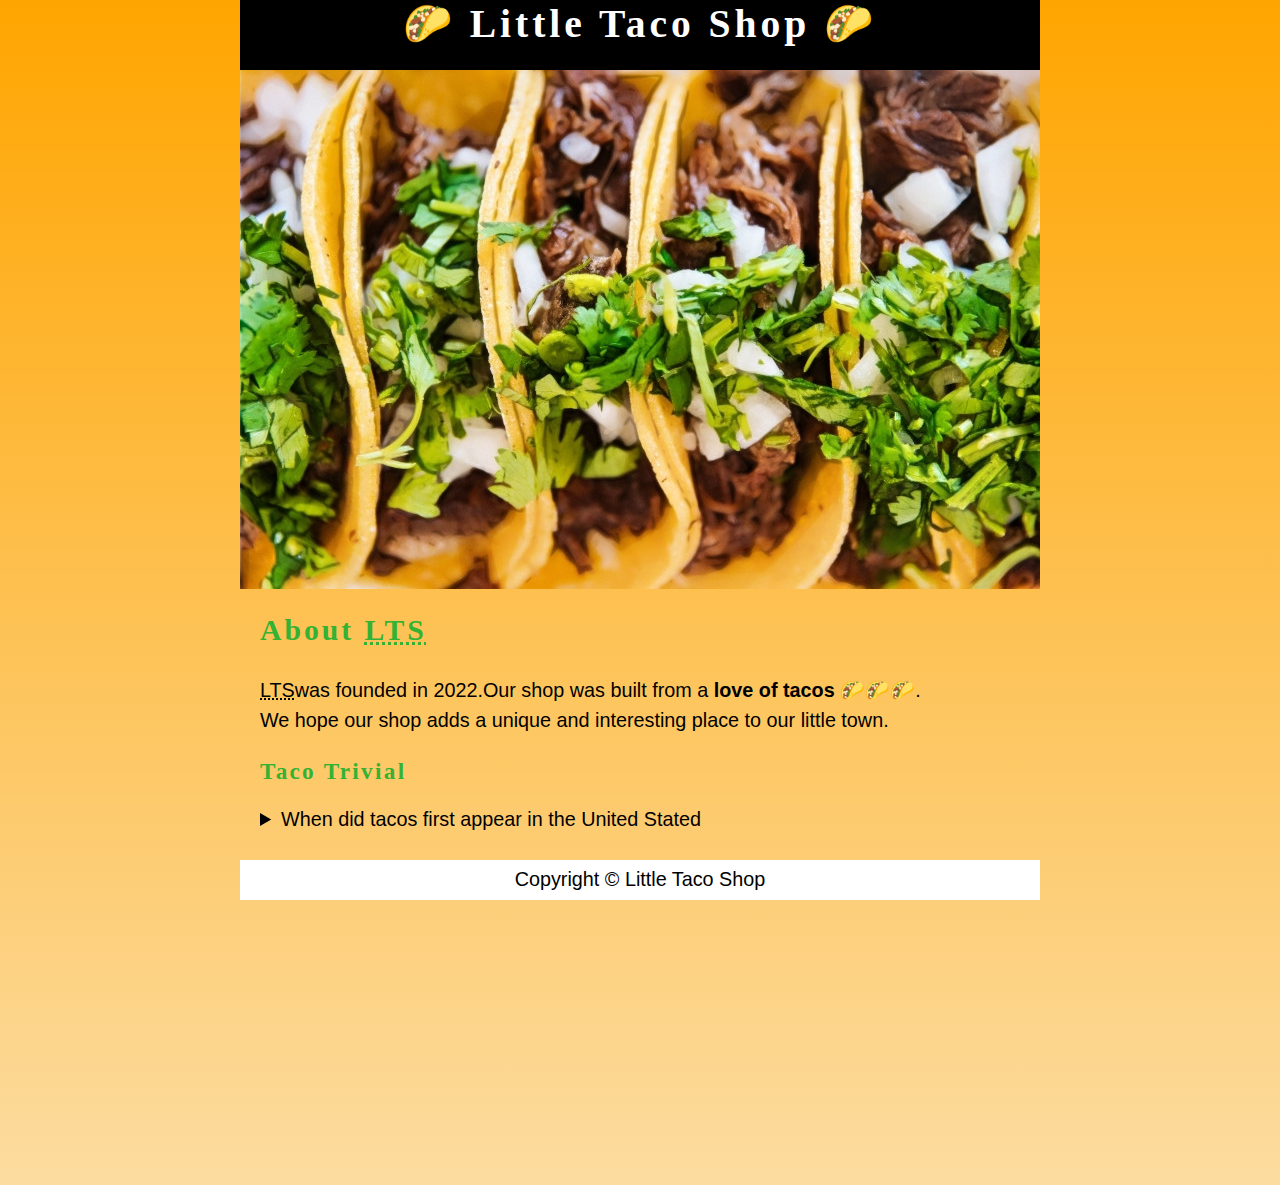
<file: about.html>
<!DOCTYPE html>
<html lang="en">

<head>
        <meta charset="UTF-8">
        <meta name="viewport" content="width=device-width, initial-scale=1.0">
        <meta name="author" content="Rahel">
        <meta name="description" content="About The Little Taco Shop">
        <title>About LTS</title>
        <link rel="icon" href="favicon.ico" type="image/x-icon">
        <link rel="stylesheet" href="css/style.css">
        <script src="js/main.js" defer=""></script>
</head>
<body>
        <header class="header">
            <h1 class="header__h1">Little Taco Shop</h1>
            <nav class="header__nav">
                <ul class="header__ul">
                    <li>
                        <a href="/">Home</a>
                    </li>
                    <li>
                        <a href="/#menu">Menu</a>
                    </li>
                   
                    <li>
                        <a href="hours.html">Hours</a>
                    </li>
                    <li>
                        <a href="contact.html">Contact</a>
                    </li>
                </ul>
            </nav>
        </header>
    
        <section class="hero">
            <figure>
                <img src="image t/generic-tacos.jpg" alt="Tacos Delicious"            
                title="Tacos Delicious!" width="1000" height="670">
                <figcaption class="offscreen">
                    Try these Delicious Tacos 😋😋
                </figcaption>   
            </figure>
        </section>
        
        <main class="main">
        <article id="about" class="main__article about">
            <h2>About <abbr title="The Little Taco 
            Shop">LTS</abbr></h2>
            <p>
                <abbr title="The Little Taco Shop">LTS</abbr>was founded in <time
                datetime="2022">2022</time>.Our shop was
                built from a <strong>love of tacos</strong>
                🌮🌮🌮.
                <br>
                We hope our shop adds a unique and interesting
                place to our little town.
            </p>
            <aside class="about__trivia">
                <h3>Taco Trivial</h3>
                <details>
                    <summary> When did tacos first appear in the United Stated</summary>
                    <p class="about__trivia-answer">
                        Jeferry M. Pilcher, taco historian
                        and professor of history at the 
                        University of Minnesota,says
                        the earliest mention of tacos in
                        the United States are in a 
                        newspaper from <time></time> 
                            datetime="1905"</time>. (source: <cite><a 
                            href="https://www.smithsonianmag.com/arts-culture/
                            where-did-the-taco-come-from-81228162/"
                            target="-blank">smithsonian Magazine</a></cite>)
                   </p>
                </details>
            </aside>
          </article>  
        </main>
        <footer class="footer">
            <p>
                <span class="nowrap">Copyright &copy; <time id="year"></span>  
                <span class="nowrap">Little Taco Shop</span>
    
                </p>
        </footer>
    
</body>
</html>
</file>
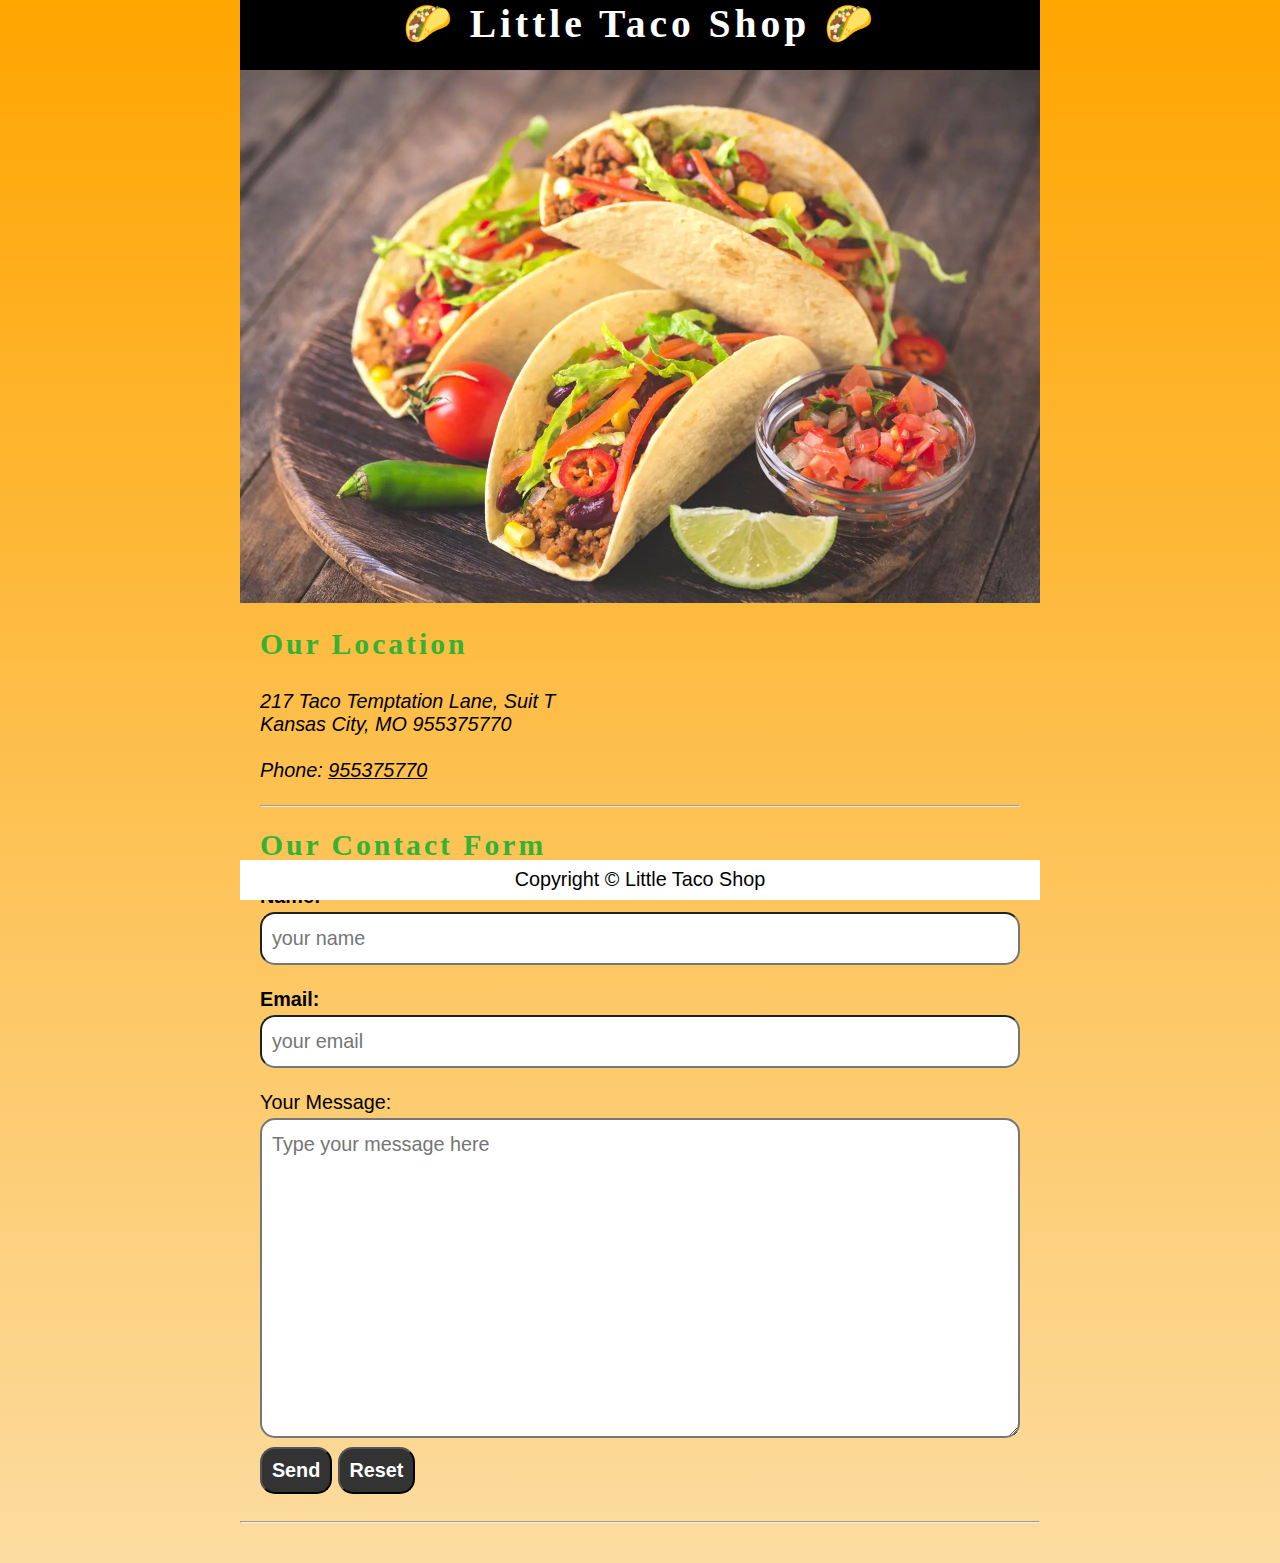
<file: contact.html>
<!DOCTYPE html>
<html lang="en">

<head>
        <meta charset="UTF-8">
        <meta name="viewport" content="width=device-width, initial-scale=1.0">
        <meta name="author" content="Rahel">
        <meta name="description" content="The official website for The Little Taco Shop">
        <title>Contact Us - LTS</title>
        <link rel="icon" href="favicon.ico" type="image/x-icon">
        <link rel="stylesheet" href="css/style.css">
        <script src="js/main.js" defer></script>
</head>

<body>
    <header class="header">
        <h1 class="header__h1">Little Taco Shop</h1>
        <nav class="header__nav">
            <ul class="header__ul">
                <li>
                    <a href="/">Home</a>
                </li>
                    <a href="/#menu">Menu</a>
                </li>
               
                <li>
                    <a href="/Shop hours.html">Hours</a>
                </li>
                <li>
                    <a href="/about.html">About</a>
                <li>
            </ul>
        </nav>
    </header>
    
    <section class="hero">
        <figure>
            <img src="image t/tac.webp" alt="Little Taco Shop Tacos" title="Tacos ready to eat!" width="1000" height="670">
             <figcaption class="offscreen">
                Little Taco Shop Tacos
             </figcaption>
        </figure>
    </section>

    <main class="main">
       <article class="main__article">
          <h2>Our Location</h2>
          <address>
            217 Taco Temptation Lane, Suit T<br>
            Kansas City, MO 955375770
            <br><br>
            Phone: <a href="+tel:955375770">955375770</a>
          </address>
        </article>
        <hr>
        <article class="main__article contact">
           <h2 class="contact__h2">Our Contact Form</h2>

        <form action="https:httpbin.org/get"
        method="get" class="contact__form">
        <fieldset class="contact__fieldset">
            <legend class="offscreen">Send Us A Message</legend>
            <p class="contact__p">
                <label class="contact__label" for="name">Name:</label>
                <input class="contact__input" type="text" name="name"
                id="name" placeholder="your name"
                required>
            </p>
            <p class="contact__p">
                <label class="contact__label" for="email">Email:</label>
                <input class="contact__input" type="email" name="email"
                id="email" placeholder="your email"
                required>
           
            </p>
            <p>
                <label for="message">Your Message:</label>
                <br>
                <textarea class="contact__textarea" name="message" id="message"
                cols="30" rows="10"
                placeholder="Type your message here"></textarea>
            </p>
        </fieldset>
        <button class="contact__button" type="submit">Send</button>
        <button class="contact__button" type="reset">Reset</button>
        </form>
        </article>
    </main>
    <hr>
    <footer class="footer">
        <p>
            <span class="nowrap">Copyright &copy; <time id="year"></span>  
            <span class="nowrap">Little Taco Shop</span>

            </p>
    </footer>
</body>
</html>
</file>
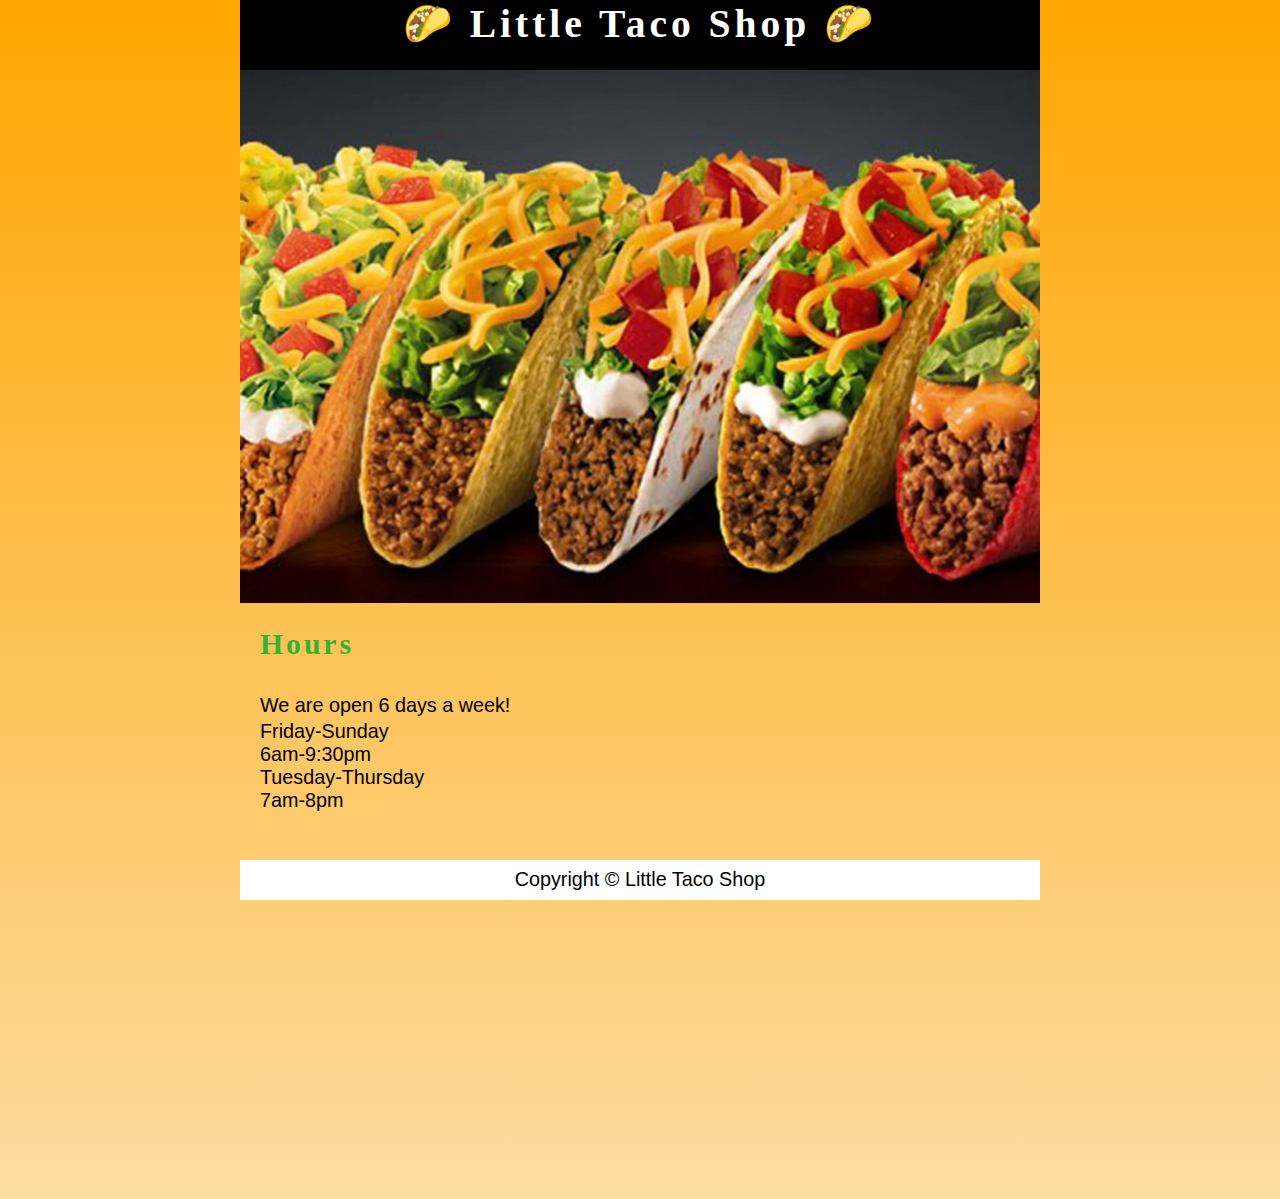
<file: hours.html>
<!DOCTYPE html>
<html lang="en">

<head>
    <meta charset="UTF-8">
    <meta name="viewport" content="width=device-width, initial-scale=1.0">
    <meta name="author" content="Rahel">
    <meta name="description" content="The official website for The Little Taco Shop">
    <title>Lts Hours</title>
    <link rel="icon" href="favicon.ico" type="image/x-icon">
    <link rel="stylesheet" href="css/style.css">
    <script src="js/main.js" defer></script>
</head>

<body>
    <header class="header">
        <h1 class="header__h1">Little Taco Shop</h1>
        <nav class="header__nav">
            <ul class="header__ul">
                <li>
                    <a href="/">Home</a>
                </li>
                <li>
                    <a href="/#menu">Menu</a>
                </li>
               
                <li>
                    <a href="contact.html">Contact</a>
                </li>
                <li>
                    <a href="about.html">About</a>
                </li>
            </ul>
        </nav>
        </figure>
        </header>

        <section class="hero">
            <figure>
                <img src="image t/TacoBell.jpg" alt="A Tray of Tasty Tacos" title="We love trays of tacos"
                width="1000" height="670">
                <figcaption class="offscreen">
                    A Tray of Tasty Tacos
                </figcaption>
        </section>
        
        <main class="main">
            <article class="main__article">
                <h2>Hours</h2>
            <p> 
                We are open 6 days a week!
            </p>
            <dl>
                <dt>Friday-Sunday</dt>
                <dd>6am-9:30pm</dd>
                <dt>Tuesday-Thursday</dt>
                <dd>7am-8pm</dd>
            </dl> 
        </article>
        </main>
        <footer class="footer">
            <p>
                <span class="nowrap">Copyright &copy; <time id="year"></span>  
                <span class="nowrap">Little Taco Shop</span>
    
                </p>
        </footer>
        </body>

        
</body>
</html>
</file>
<file: css/style.css>
@import url('https://fonts.google.com/css2?family=Fungaz+One&family=Nunito&display=swap');

/* || RESET */
*,
*::after,
*::before {
    margin: 0;
    padding: 0;
    box-sizing:  border-box;
}

img {
    display: block;
    max-width: 100%;
    height: auto;
}

input,
button,
textarea {
    font: inherit;
}
/* || VARIABLES */
:root {
    /* FONTS */
    --FF: "Nunito", sans-serif;
    --FF-HEADINGS: "Fugaz One", cursive;
    --FS: clamp(1rem, 2.2vh, 1.5rem);

    /*COLORS*/
    --BGCOLOR-FADE: rgb(252, 220, 160);
    --BGCOLOR: orange;
    --BGIMAGE: linear-gradient(to bottom, var(--BGCOLOR),var(--BGCOLOR-FADE));
    --BODY-BGCOLOR: #FFF;
    --BORDER-COLOR: #333;
    --BUTTON-COLOR: #FFF;
    --FONT-COLOR: #000; 
    --HEADER-BGCOLOR: #FFF;
    --HEADER-COLOR: #FFF;
    --HERO-BGCOLOR: rgba(51, 178, 51, 0.75);
    --HERO-COLOR: #FFF;    
    --HIGHLIGHT-COLOR: rgb(51, 178, 51);
    --LINK-ACTIVE: orange;
    --LINK-COLOR: #000;
    --LINK-HOVER: hsla(0, 0%, 0%, 0.6);
    --NAV-BGCOLOR: #FFF;

    /* BORDERS */
    --BORDER: 1px solid var
    (--BORDER-COLOR);
    --BORDER-RADIUS: 15px;

    /* STANDARD PADDING */
    --PADDING-TB: 0.25em;
    --PADDING-SIDE: 2.5%;
 
    /* STANDARD MARGIN */
    --MARGIN: clamp(1em, 2.5vh,1.5em)0;   
}

@media (prefers-color-scheme: dark) {
    :root {
        --BGCOLOR-FADE: gray;
        --BGCOLOR: #000;
        --BODY-BGCOLOR: #333;
        --BORDER-COLOR: whitesmoke;
        --BUTTON-COLOR: #000;
        --BUTTON-COLOR: 000;
        --FONT-COLOR: whitesmoke;
        --HEADER-COLOR: whitesmoke;
        --HERO-COLOR: #333;
        --HIGHLIGHT-COLOR: rgb(244, 238, 238);
        --LINK-ACTIVE: rgb(252,200,103);
        --LINK-COLOR: whitesmoke;
        --LINK-HOVER: orange;
        --NAV-BGCOLOR: rgb(20,20,20);
    }
}

/* || UTILITY CLASSES */
.offscreen {
    position: absolute;
    left: -10000px;
}

.nowrap {
    white-space: nowrap;
}

.center {
    text-align: center;
}

/* || GENERAL STYLES */

html {
    scroll-behavior: smooth;
    font-size: var(--FS);
    font-family: var(--FF);
    background-color: var(--BGCOLOR);
    background-image: var(--BGIMAGE);
}

body {
    background-color: var
    (--BODY-BGCOLOR);
    color:var(--FONT-COLOR);
    min-height: 100vh;
    max-width: 800px;
    margin: 0 auto;
    border-left: var(--BORDERS);
    border-right: var(--BORDERS);
    box-shadow: 0 0 10px var
    (--BORDER-COLOR);
}
h1,
h2,
h3 {
    font-family: var(--FF-HEADINGS);
    letter-spacing: 0.1em;
}

h2, 
h3 {
    margin-bottom: 1em;
    color: var(--HIGHLIGHT-COLOR);
}

p {
    line-height: 1.5;
}

a:any-link {
    color: var(--LINK-COLOR);
}
a:hover, a:focus-visible{
    color: var(--LINK-HOVER);
}

a:active {
    color: var(--LINK-ACTIVE)
}

/*|| HEADER */

.header {
    position: sticky;
    top: 0;
    z-index: 1;
    background-color: black;
}

.header__h1 {
    text-align: center;
    background-color: var(--HEADER-BGCOLOR);
    background-color: #000;
    /* color: var(--HEADER-BGCOLOR); */
    color: #FFF;
    padding: var(--PADDING-TB) var
    (--PADDING-SIDE);
}

.header_nav {
    background-color: var(--NAV-BGCOLOR);
    border-bottom: var(--BORDERS);
    font-weight: bold;
    box-shadow: 0 6px 5px -5px var(--BORDER-COLOR);
}

.header__ul {
    padding: var(--PADDING-TB) var
    (--PADDING-SIDE);
    list-style-type: none;
    display: flex;
    justify-content: space-evenly;
    gap: 1rem;
}

/* || HERO */

.hero{
    position: relative;
}

.hero__h2 {
    background-color: var(--HERO-COLOR);
    color: var(--HERO-COLOR);
    padding: 0.25em 0.5em;
    text-shadow: 2px 2px 5px var(--BORDER-COLOR);
    position: absolute;
    top: -100px;
    left: 20px;
    animation:  showWelcome 0.5s ease-in-out 1s forwards;
}
@keyframes showWelcome {
    0% {
        top: -20px;
        transform: skew(0deg, -5deg) scaleY(0);
    }

    80% {
        top: 30px;
        transform: skew(10deg, -5deg) scaleY(1.2);
    }

    100% {
        top: 20px;
        transform: skew(-10deg, -5deg) scaleY(1);
    }
}

/* || FOOTER */

.footer {
    position: sticky;
    bottom: 0;
    background-color: var(--HEADER-BGCOLOR);
    color: #000;
    /* color: var(--HEADER-COLOR); */
    padding: var(--PADDING-TB) var(--PADDING-SIDE);
    text-align: center;
}

/* || MAIN */

.main {
    padding: var(--PADDING-TB) var(--PADDING-SIDE);
}

.main__article {
    scroll-margin-top: 6.5rem;
    margin: var(--MARGIN);
}

.main__article:first-child {
    margin-top: 1em;
}

.main__article:last-child {
    min-height: calc(100vh - 20rem);
}

/* || ABOUT */

.about__trivia {
    margin: var(--MARGIN);
}

.about__trivia-answer {
    margin-top: 1em;
}

/* || CONTACT */

.contact__h2 {
    margin: 0;
}

.contact__fieldset {
    border: none;
}

.contact__p {
    margin: 1em 0;
}

.contact__label {
    display: block;
    font-weight: bold;
}

.contact__input,
.contact__textarea {
    padding: 0.5em;
    border-radius: var(--BORDER-RADIUS);
    border-width: 2px;
    width: 100%;
}

.contact__button {
    padding: 0.5em;
    border-radius: var(--BORDER-RADIUS);
    background-color: #333;
    color: var(--BUTTON-COLOR);
    font-weight: bold;
}

/* || MENU */

thead,
tbody,
tfoot,
tr {
    display: contents;
}

.menu__container {
    display: grid;
    grid-template-columns: repeat(3, 1fr);
    grid-template-areas:
        "hd1 hd2 hd3"
        "cr cr1 cr1p"
        "cr cr2 cr2p"
        "cr cr3 cr3p"
        "sf sf1 sf1p"
        "sf sf2 sf2p"
        "sf sf3 sf3p"
        "cs cs cs";
    gap: 0.1em;
    margin-bottom: 1em;
}

.menu__cr {
    grid-area: cr;
}

.menu__sf {
    grid-area: sf;
}

.menu__cs {
    grid-area: cs;
}

.menu__cr,
.menu__sf,
.menu__cs,
.menu__header {
    color: var(--HIGHLIGHT-COLOR);
    font-weight: bold;
    height: 100%;
    display: grid;
    place-content: center;
}

.menu__header,
.menu__item {
    width: 100%;
    padding: 1em;
    border: medium ridge var(--BORDER-COLOR);
} 

.menu__item {
    display: grid;
    place-content: center;
}

thead th:first-child {
    border-top-left-radius: var(--BORDER-RADIUS);
}

thead th:last-child {
    border-top-right-radius: var(--BORDER-RADIUS);
}

tfoot td {
    border-bottom-left-radius: var(--BORDER-RADIUS);
    border-bottom-right-radius: var(--BORDER-RADIUS);
}

@media screen and (min-width: 576px) {
    .header__h1::before {
        content: ' 🌮 ';
    }

    .header__h1::after {
        content: ' 🌮 ';
    }

    .menu__header,
    .menu__cr,
    .menu__sf,
    .menu__cs {
        font-size: 125%;
    }
}
</file>
